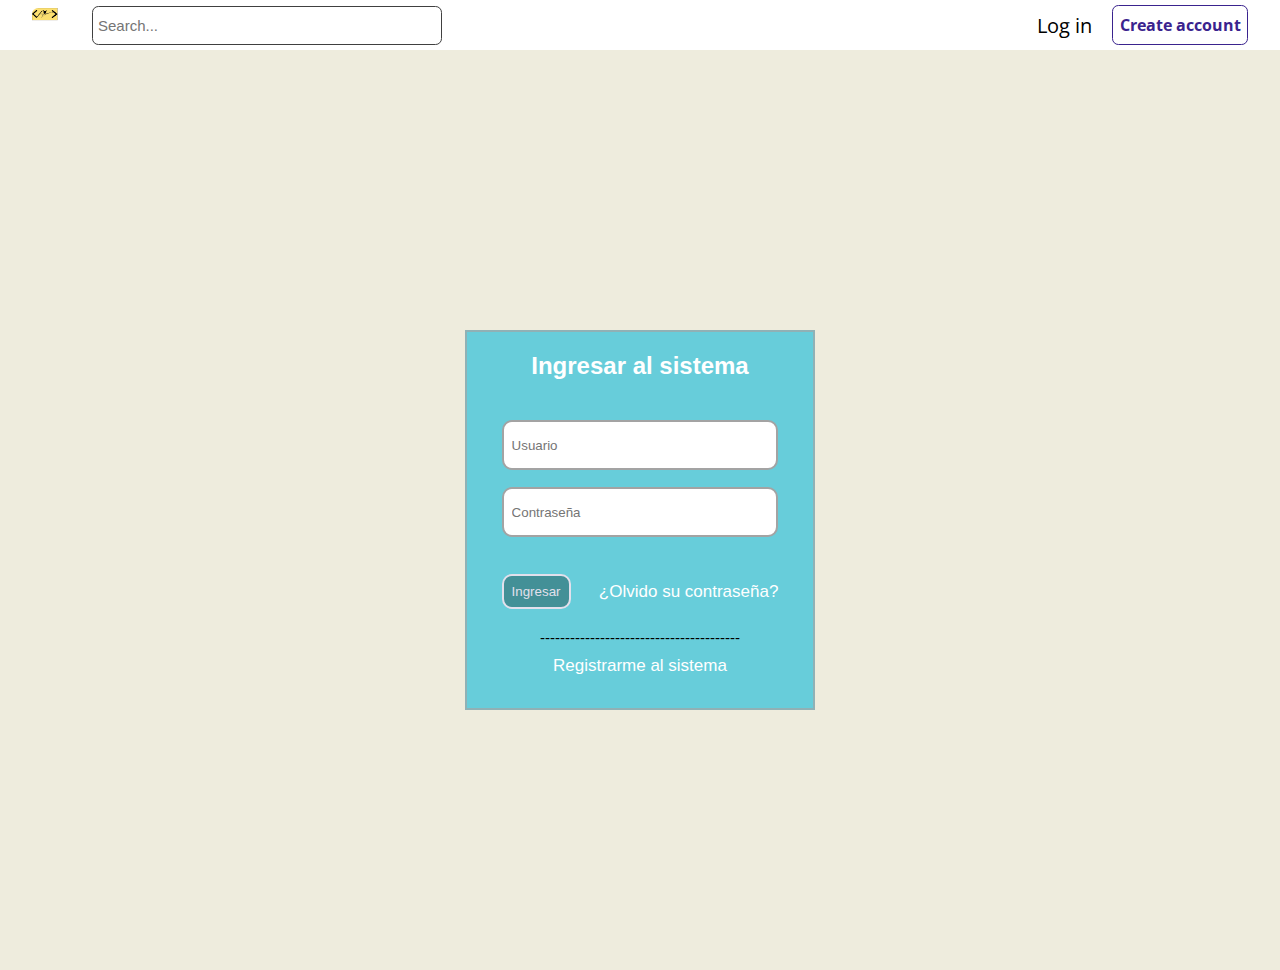
<file: Login/login.html>
<!DOCTYPE html>
<html lang="en">
<head>
    <meta charset="UTF-8">
    <meta name="viewport" content="width=device-width, initial-scale=1.0">
    <title>Login</title>
    <link rel="stylesheet" href="style.css">
    <link rel="stylesheet" href="https://cdnjs.cloudflare.com/ajax/libs/font-awesome/6.4.2/css/all.min.css"
    integrity="sha512-z3gLpd7yknf1YoNbCzqRKc4qyor8gaKU1qmn+CShxbuBusANI9QpRohGBreCFkKxLhei6S9CQXFEbbKuqLg0DA=="
    crossorigin="anonymous" referrerpolicy="no-referrer" />
</head>
<body>
   <header class="Header">
        <div class="Header__Box">
            <div class="Header__Nav-icon">
                <i class="fa fa-navicon Header__Hamburguer"></i>
                <a href="../Index.html" > <img src="../Yesid Stiven Pabon Corredor.20.png" alt="Image_icon" class="Header__Icon"> </a>
                <form action="https://www.google.com/search" method="get" target="_blank" class="Header__Search">
                    <input type="text" name="q" placeholder="Search..." class="Header__Navbar">
                    <!-- <button type="submit" class="Header__Button"><img src="recurso search.png" alt="Image_search"></button> -->
                    <button type="submit" class="fa fa-search Header__Button"></button>
                </form>
            </div>    
            <div class="Header__Box--edit">
                <form action="https://www.google.com/search" method="get" target="_blank" class="Header__Search--edit">
                    <input type="text" name="q" placeholder="Search..." class="Header__Navbar--edit">
                    <!-- <button type="submit" class="Header__Button"><img src="recurso search.png" alt="Image_search"></button> -->
                    <button type="submit" class="fa fa-search Header__Button--edit"></button>
                </form>
                <a href="login.html" class="Header__Login">Log in</a>
                <a href="#" class="Header__Register">Create account</a> 
            </div>
        </div>
           
    </header>
    <main class="Contenedor  Contenedor--login">
        <section class="Contenedor__Caja  Contenedor__Caja--login">
            <h2 class="Contenedor__Titulo  Contenedor__Titulo--login ">Ingresar al sistema</h2>
            <form class="Contenedor__Formato " action="/enviar_formulario" method="post">
                <input class="Contenedor__input" type="text" id="usuario" name="usuario" required  placeholder="Usuario"><br>
                <input class="Contenedor__input" type="password" id="contraseña" name="contraseña" required  placeholder="Contraseña"><br>
                <div class="Contenedor__Botones_inferiores  Contenedor__Botones_inferiores--login">
                    <button class="Contenedor__Boton_izquierda">
                        <a href="#" class="Contenedor__Validar  Contenedor__Validar--login">Ingresar</a>
                    </button>
                    <a href="" class="Contenedor__Boton_derecho  Contenedor__Boton_derecho--login">¿Olvido su contraseña?</a>
                </div>
                <p class=" Contenedor__Rayas">----------------------------------------</p>
                <a href="#" class=" Contenedor__Boton_derecho  Contenedor__Boton_final">Registrarme al sistema</a>
            </form>
        </section>
    </main>
</body>
</html>
</file>
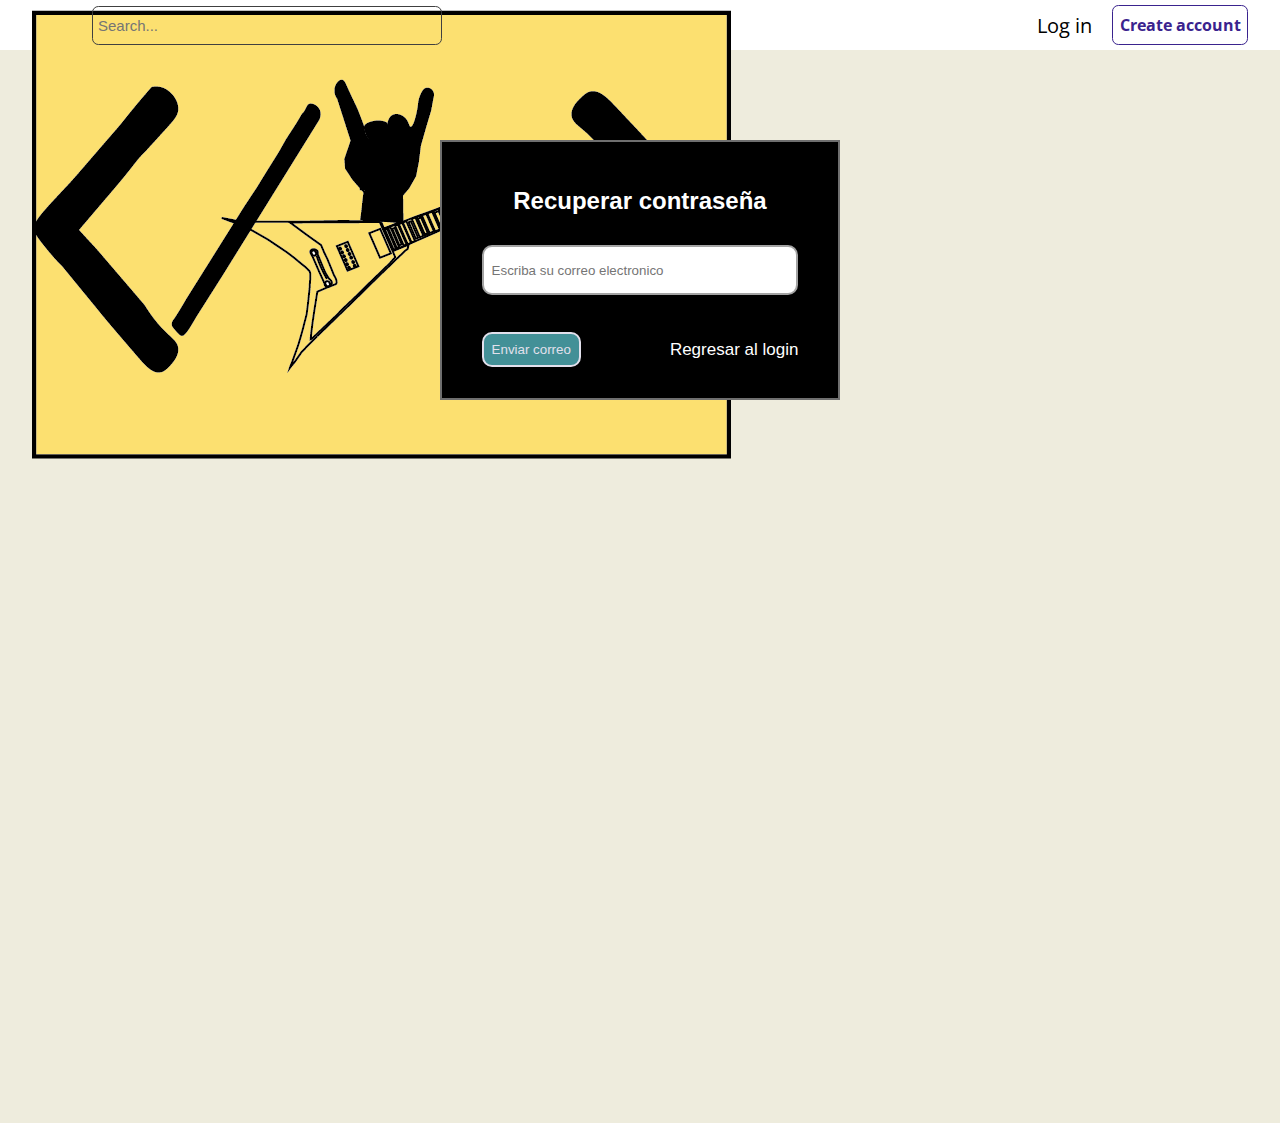
<file: Login/olvido_contraseña.html>
<!DOCTYPE html>
<html lang="en">
<head>
    <meta charset="UTF-8">
    <meta name="viewport" content="width=device-width, initial-scale=1.0">
    <title>¿Olvidaste tu contraseña?</title>
    <link rel="stylesheet" href="style.css">
</head>
<body>
     <header class="Header">
        <div class="Header__Box">
            <div class="Header__Nav-icon">
                <i class="fa fa-navicon Header__Hamburguer"></i>
                <a href="../Index.html" class="Header__Icon">
                  <img src="../Yesid Stiven Pabon Corredor.20.png" class="Header__img" alt="Image_icon">
                </a>
                
                <form action="https://www.google.com/search" method="get" target="_blank" class="Header__Search">
                    <input type="text" name="q" placeholder="Search..." class="Header__Navbar">
                    <!-- <button type="submit" class="Header__Button"><img src="recurso search.png" alt="Image_search"></button> -->
                    <button type="submit" class="fa fa-search Header__Button"></button>
                </form>
            </div>    
            <div class="Header__Box--edit">
                <form action="https://www.google.com/search" method="get" target="_blank" class="Header__Search--edit">
                    <input type="text" name="q" placeholder="Search..." class="Header__Navbar--edit">
                    <!-- <button type="submit" class="Header__Button"><img src="recurso search.png" alt="Image_search"></button> -->
                    <button type="submit" class="fa fa-search Header__Button--edit"></button>
                </form>
                <a href="login.html" class="Header__Login">Log in</a>
                <a href="#" class="Header__Register">Create account</a> 
            </div>
        </div>
           
    </header>
    <main class="Contenedor">
        <section class="Contenedor__Caja  Contenedor__Caja--recuperar">
            <h2 class="Contenedor__Titulo  Contenedor__Titulo--recuperar ">Recuperar contraseña</h2>
            <form class="Contenedor__Formato " action="/enviar_formulario" method="post">
                <input class="Contenedor__input" type="text" id="usuario" name="usuario" required  placeholder="Escriba su correo electronico"><br>
                <div class="Contenedor__Botones_inferiores  Contenedor__Botones_inferiores--login">
                    <button class="Contenedor__Boton_izquierda">
                        <a href="#" class="Contenedor__Validar  Contenedor__Validar--login">Enviar correo</a>
                    </button>
                    <a href="login.html" class="Contenedor__Boton_derecho  Contenedor__Boton_derecho--login">Regresar al login</a>
                </div>
            </form>
        </section>
    </main>
</body>
</html>
</file>
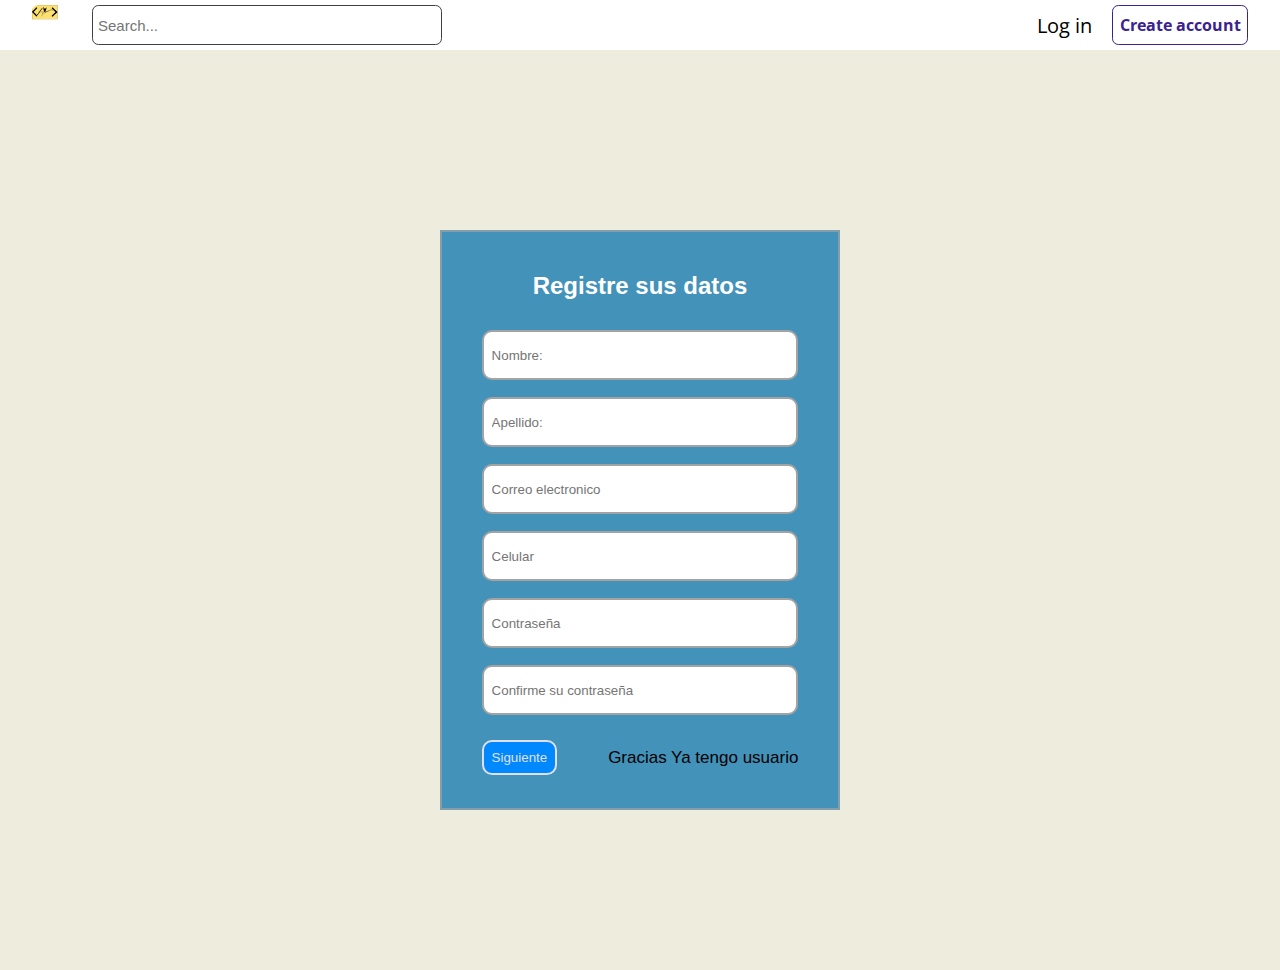
<file: register/register.html>
<!DOCTYPE html>
<html lang="en">
<head>
    <meta charset="UTF-8">
    <meta name="viewport" content="width=device-width, initial-scale=1.0">
    <title>Register</title>
    <link rel="stylesheet" href="style.css">
    <link rel="stylesheet" href="https://cdnjs.cloudflare.com/ajax/libs/font-awesome/6.4.2/css/all.min.css"
    integrity="sha512-z3gLpd7yknf1YoNbCzqRKc4qyor8gaKU1qmn+CShxbuBusANI9QpRohGBreCFkKxLhei6S9CQXFEbbKuqLg0DA=="
    crossorigin="anonymous" referrerpolicy="no-referrer" />
</head>
<body>
  <header class="Header">
        <div class="Header__Box">
            <div class="Header__Nav-icon">
                <i class="fa fa-navicon Header__Hamburguer"></i>
                <a href="../Index.html"><img src="../Yesid Stiven Pabon Corredor.20.png" alt="Image_icon" class="Header__Icon"></a>
                <form action="https://www.google.com/search" method="get" target="_blank" class="Header__Search">
                    <input type="text" name="q" placeholder="Search..." class="Header__Navbar">
                    <!-- <button type="submit" class="Header__Button"><img src="recurso search.png" alt="Image_search"></button> -->
                    <button type="submit" class="fa fa-search Header__Button"></button>
                </form>
            </div>    
            <div class="Header__Box--edit">
                <form action="https://www.google.com/search" method="get" target="_blank" class="Header__Search--edit">
                    <input type="text" name="q" placeholder="Search..." class="Header__Navbar--edit">
                    <!-- <button type="submit" class="Header__Button"><img src="recurso search.png" alt="Image_search"></button> -->
                    <button type="submit" class="fa fa-search Header__Button--edit"></button>
                </form>
                <a href="#" class="Header__Login">Log in</a>
                <a href="../" class="Header__Register">Create account</a> 
            </div>
        </div>
           
    </header>
    <main class="Contenedor">
        <section class="Contenedor__Caja">
            <h2 class="Contenedor__Titulo">Registre sus datos</h2>
            <form class="Contenedor__Formato" action="/enviar_formulario" method="post">
                <input class="Contenedor__input" type="text" id="nombre" name="nombre" required placeholder="Nombre:"><br>
                <input class="Contenedor__input" type="text" id="apellido" name="apellido" required placeholder="Apellido:"><br>
                <input class="Contenedor__input" type="email" id="email" name="email" required placeholder="Correo electronico"><br>
                <input class="Contenedor__input" type="number" id="celular" name="celular" required placeholder="Celular"><br>
                <input class="Contenedor__input" type="password" id="contraseña" name="contraseña" required placeholder="Contraseña"><br>
                <input class="Contenedor__input" type="password" id="confirmar_contraseña" name="confirmar_contraseña" required placeholder="Confirme su contraseña"><br>
                <div class="Contenedor__Botones_inferiores">
                    <button class="Contenedor__Boton_izquierda">
                        <a href="#" class="Contenedor__Validar">Siguiente</a>
                    </button>
                    <a href="#" class="Contenedor__Boton_derecho">Gracias Ya tengo usuario</a>
                </div>
            </form>
        </section>
    </main>
</body>
</html>
</file>
<file: Login/style.css>
@import url('https://fonts.googleapis.com/css?family=Open+Sans');
* {
    box-sizing: border-box;
    margin: 0;
    padding: 0;
}
:root {
    --color-1: rgb(0, 0, 0);
    --color-2: #4c4747;
    --color-3: rgb(255, 255, 255);
    --color-4: #a3a3a3;
    --color-5: #a29ad9;
    --color-6: #a3a3a3ad;
    --color-7: #ffffff;
    --color-8: #e2e0ec;
    --color-9: #a3a3a3;

    --font-open-sans: "Open Sans", sans-serif;
    --radius_1: 5px;
    --radius: 0.4rem;
    --bg-gray: #404040;
    --color-gray-suave:#c6b9b9;
    --color-white: #ffffff;
    --color-black: black;
    --color-beisge:  #eeecdd;
    --color-botons:  #3c74da;
    --primary:#3a238e;
    --color-hover: #7f6dc1;
    --color-transparent: transparent;
    --size-0-02: 0.2rem;
    --size-0-75: 0.75rem;
    --size-1: 1rem;
    --size_1-3: 1.3rem;
    --size-1-5: 1.5rem;
    --size-2: 2rem;
}

body{
    font-family: var(--font-open-sans);
    background: var(--color-beisge);
    display: flex;
    flex-direction: column;
}

/* Encabezado */
.Header{
    height: 50px;
    width: 100%;
    margin-bottom: 20px;
    display: flex;
    justify-content: center;
    align-items: center;
    background: var(--color-white);
}
.Header__Box{
    width: 65%;
    display: flex;
    justify-content: space-between;
    align-items: center;
}
.Header__Hamburguer{
    display: none;
    position: absolute;
    color: transparent;
}
.Header__Nav-icon{
    display: flex;
    align-items: center;
}
.Header__Icon {
    height:30px;    
    width: 40px;
    border-radius: var(--radius);
    cursor: pointer;
}

.Header__Search{
    width: 350px;
    background: var(--color-transparent);
    display: flex;
    align-items: center;
    margin-left: 20px;
    border-radius: var(--radius);
    border: 1px solid var(--bg-gray);
}
.Header__Search--edit, .Header__Navbar--edit, .Header__Button--edit{
    display: none;
}
.Header__Navbar{
    background: var(--color-transparent);
    border: 0;
    outline: none;
    font-size: 15px;
    height: 37px;
    width: 100%;
    padding-left: 5px;
    color: var(--color-white);
}
.Header__Box--edit{
    display: flex;
    align-items: center;
}
.Header__Button{
    font-size: 1.5rem;
    color: var(--color-black);
    cursor: pointer;
    margin-right: 10px;
    background: transparent;
    border: 0;
}

.Header__Login{
    color: var(--color-gray);
    height: 40px;
    text-decoration: none;
    margin-right: 10px;
    font-size: 20px;
    padding: 10px;
    border-radius: var(--size-05);
    display: flex;
    align-items: center;
    justify-content: center;
}
.Header__Login:hover{
    border: var(--primary) solid 1px;
    color: var(--primary);
}
.Header__Register{
    color: var(--primary);
    display: flex ;
    align-items: center;
    justify-content: center;
    padding: var(--radius);
    border: 1px solid var(--primary);
    border-radius: var(--radius);
    text-decoration: none;
    font-weight: bold;
    height: 40px;
}
.Header__Register:hover{
    background: var(--primary);
    color: var(--color-beisge);
}

/* Pagina register */

.Contenedor{
    display: flex;
    justify-content: center;
    align-items: center;
    height: 400px;
    font-family: Arial, Helvetica, sans-serif;
}
.Contenedor__Caja{
    width: 400px;
    height: 580px;
    background: var(--color-1);
    border: var(--color-6) solid 2px;
}

.Contenedor__Titulo{
    display: flex;
    justify-content: center;
    margin-top: 40px;
    color:var(--color-7);
}
.Contenedor__Formato{
    display: flex;
    flex-direction: column;
    width: 80%;
    justify-content: center;
    margin: auto;
    margin-top: 30px;
    font-size: 15px;
    
}
.Contenedor__input{
    border: var(--color-4) solid 2px;
    border-radius: 10px;
    height: 50px;
    margin-top: px;
    padding-left: 8px;
}
.Contenedor__Botones_inferiores{
    display: flex;
    justify-content: space-between;
    margin-top: 8px;
}
.Contenedor__Boton_izquierda{
    background: rgb(67, 144, 151);
    padding: 8px;
    border: solid var(--color-8) 2px;
    border-radius: 10px;
}
.Contenedor__Validar{
    text-decoration: none;
    color: var(--color-8) ;
}
.Contenedor__Boton_derecho{
    text-decoration: none;
    display: flex;
    align-items: center;
    font-size: 17px;
    color: var(--color-9);
}

/* Pagina Login */
.Contenedor--login{
    display: flex;
    justify-content: center;
    align-items: center;
    height: 900px;
    font-family: Arial, Helvetica, sans-serif;
}
.Contenedor__Caja--login{
    width: 350px;
    height: 380px;
    background: rgb(103, 205, 218);
    border: var(--color-6) solid 2px;
}
.Contenedor__Titulo--login{
    display: flex;
    justify-content: center;
    margin-top: 20px;
    margin-bottom: 40px;
    color:var(--color-7);
}
.Contenedor__Botones_inferiores--login{
    display: flex;
    justify-content: space-between;
    margin-top: 20px;
}

.Contenedor__Validar--login{
    text-decoration: none;
}
.Contenedor__Boton_derecho--login{
    color: var(--color-7);
}
.Contenedor__Rayas{
    display: flex;
    justify-content: center;
    margin-top: 20px;
    text-decoration: none   
}
.Contenedor__Boton_final{
    display: flex;
    justify-content: center;
    color: var(--color-7);
    margin-top: 10px;
}
/* Contenido pagina olvido su contraseña */
.Contenedor__Caja--recuperar{
    height: 260px;
}
.Contenedor__Titulo--recuperar{
    margin-top: 45px;
}




@media (max-width: 1800px){
    .Header__Box{
        width: 70%;
    }
}
@media (max-width: 1700px){
    .Header__Box{
        width: 75%;
    }
}
@media (max-width: 1600px){
    .Header__Box{
        width: 80%;
    }
}
@media (max-width: 1500px){
    .Header__Box{
        width: 85%;
    }
}
@media (max-width: 1400px){
    .Header__Box{
        width: 90%;
    }
}
@media (max-width: 1300px){
    .Header__Box{
        width: 95%;
    }
}
@media (max-width: 1030px) {
    .Header__Box{
        width: 98%;
    }
  }


@media(max-width:750px){
    .Header__Login, .Header__Navbar, .Header__Search, aside,  .Header__Search--edit {
        display: none;
    }
    .Header__Hamburguer{
        display: block;
        font-size: var(--size-0-75);
        color: var(--color-black);
        position: relative;
        top: 5px;
        margin-left:10px;
        margin-right:20px;
    }
    .Header__Box--edit{
        display: flex;
    }
    .Header__Search--edit {
        display: flex;
        border: 0;
    }
    .Header__Button--edit{
        background: transparent;
        border: 0;
        margin-right: 10px;
    }
}
</file>
<file: register/style.css>
@import url('https://fonts.googleapis.com/css?family=Open+Sans');
* {
    box-sizing: border-box;
    margin: 0;
    padding: 0;
}
:root {
    --color-1: rgb(0, 0, 0);
    --color-2: #4c4747;
    --color-3: rgb(255, 255, 255);
    --color-4: #a3a3a3;
    --color-5: #a29ad9;
    --color-6: #a3a3a3ad;
    --color-7: #ffffff;
    --color-8: #e2e0ec;
    --color-9: #a3a3a3;

    --font-open-sans: "Open Sans", sans-serif;
    --radius_1: 5px;
    --radius: 0.4rem;
    --bg-gray: #404040;
    --color-gray-suave:#c6b9b9;
    --color-white: #ffffff;
    --color-black: black;
    --color-beisge:  #eeecdd;
    --color-botons:  #3c74da;
    --primary:#3a238e;
    --color-hover: #7f6dc1;
    --color-transparent: transparent;
    --size-0-02: 0.2rem;
    --size-0-75: 0.75rem;
    --size-1: 1rem;
    --size_1-3: 1.3rem;
    --size-1-5: 1.5rem;
    --size-2: 2rem;
}

body{
    font-family: var(--font-open-sans);
    background: var(--color-beisge);
}

/* Encabezado */
.Header{
    height: 50px;
    width: 100%;
    margin-bottom: 20px;
    display: flex;
    justify-content: center;
    align-items: center;
    background: var(--color-white);
}
.Header__Box{
    width: 65%;
    display: flex;
    justify-content: space-between;
    align-items: center;
}
.Header__Hamburguer{
    display: none;
    position: absolute;
    color: transparent;
}
.Header__Nav-icon{
    display: flex;
}
.Header__Icon{
    height: 35px;    
    width: 40px;
    border-radius: var(--radius);
    cursor: pointer;
}

.Header__Search{
    width: 350px;
    background: var(--color-transparent);
    display: flex;
    align-items: center;
    margin-left: 20px;
    border-radius: var(--radius);
    border: 1px solid var(--bg-gray);
}
.Header__Search--edit, .Header__Navbar--edit, .Header__Button--edit{
    display: none;
}
.Header__Navbar{
    background: var(--color-transparent);
    border: 0;
    outline: none;
    font-size: 15px;
    height: 37px;
    width: 100%;
    padding-left: 5px;
    color: var(--color-white);
}
.Header__Box--edit{
    display: flex;
    align-items: center;
}
.Header__Button{
    font-size: 1.5rem;
    color: var(--color-black);
    cursor: pointer;
    margin-right: 10px;
    background: transparent;
    border: 0;
}

.Header__Login{
    color: var(--color-gray);
    height: 40px;
    text-decoration: none;
    margin-right: 10px;
    font-size: 20px;
    padding: 10px;
    border-radius: var(--size-05);
    display: flex;
    align-items: center;
    justify-content: center;
}
.Header__Login:hover{
    border: var(--primary) solid 1px;
    color: var(--primary);
}
.Header__Register{
    color: var(--primary);
    display: flex ;
    align-items: center;
    justify-content: center;
    padding: var(--radius);
    border: 1px solid var(--primary);
    border-radius: var(--radius);
    text-decoration: none;
    font-weight: bold;
    height: 40px;
}
.Header__Register:hover{
    background: var(--primary);
    color: var(--color-beisge);
}


/* Pagina register */

.Contenedor{
    display: flex;
    justify-content: center;
    align-items: center;
    height: 900px;
    font-family: Arial, Helvetica, sans-serif;
}
.Contenedor__Caja{
    width: 400px;
    height: 580px;
    background: rgb(66, 146, 186);
    border: var(--color-6) solid 2px;
}

.Contenedor__Titulo{
    display: flex;
    justify-content: center;
    margin-top: 40px;
    color:var(--color-7);
}
.Contenedor__Formato{
    display: flex;
    flex-direction: column;
    width: 80%;
    justify-content: center;
    margin: auto;
    margin-top: 30px;
    font-size: 15px;
    
}
.Contenedor__input{
    border: var(--color-4) solid 2px;
    border-radius: 10px;
    height: 50px;
    margin-top: px;
    padding-left: 8px;
}
.Contenedor__Botones_inferiores{
    display: flex;
    justify-content: space-between;
    margin-top: 8px;
}
.Contenedor__Boton_izquierda{
    background: rgb(0, 136, 255);
    padding: 8px;
    border: solid var(--color-8) 2px;
    border-radius: 10px;
    color: black;
}
.Contenedor__Validar{
    text-decoration: none;
    color: var(--color-8) ;
}
.Contenedor__Boton_derecho{
    text-decoration: none;
    display: flex;
    align-items: center;
    font-size: 17px;
    color: black;
}


@media (max-width: 1800px){
    .Header__Box{
        width: 70%;
    }
}
@media (max-width: 1700px){
    .Header__Box{
        width: 75%;
    }
}
@media (max-width: 1600px){
    .Header__Box{
        width: 80%;
    }
}
@media (max-width: 1500px){
    .Header__Box{
        width: 85%;
    }
}
@media (max-width: 1400px){
    .Header__Box{
        width: 90%;
    }
}
@media (max-width: 1300px){
    .Header__Box{
        width: 95%;
    }
}
@media (max-width: 1030px) {
    .Header__Box{
        width: 98%;
    }
  }


@media(max-width:750px){
    .Header__Login, .Header__Navbar, .Header__Search, aside,  .Header__Search--edit {
        display: none;
    }
    .Header__Hamburguer{
        display: block;
        font-size: var(--size-0-75);
        color: var(--color-black);
        position: relative;
        top: 5px;
        margin-left:10px;
        margin-right:20px;
    }
    .Header__Box--edit{
        display: flex;
    }
    .Header__Search--edit {
        display: flex;
        border: 0;
    }
    .Header__Button--edit{
        background: transparent;
        border: 0;
        margin-right: 10px;
    }
}
</file>
